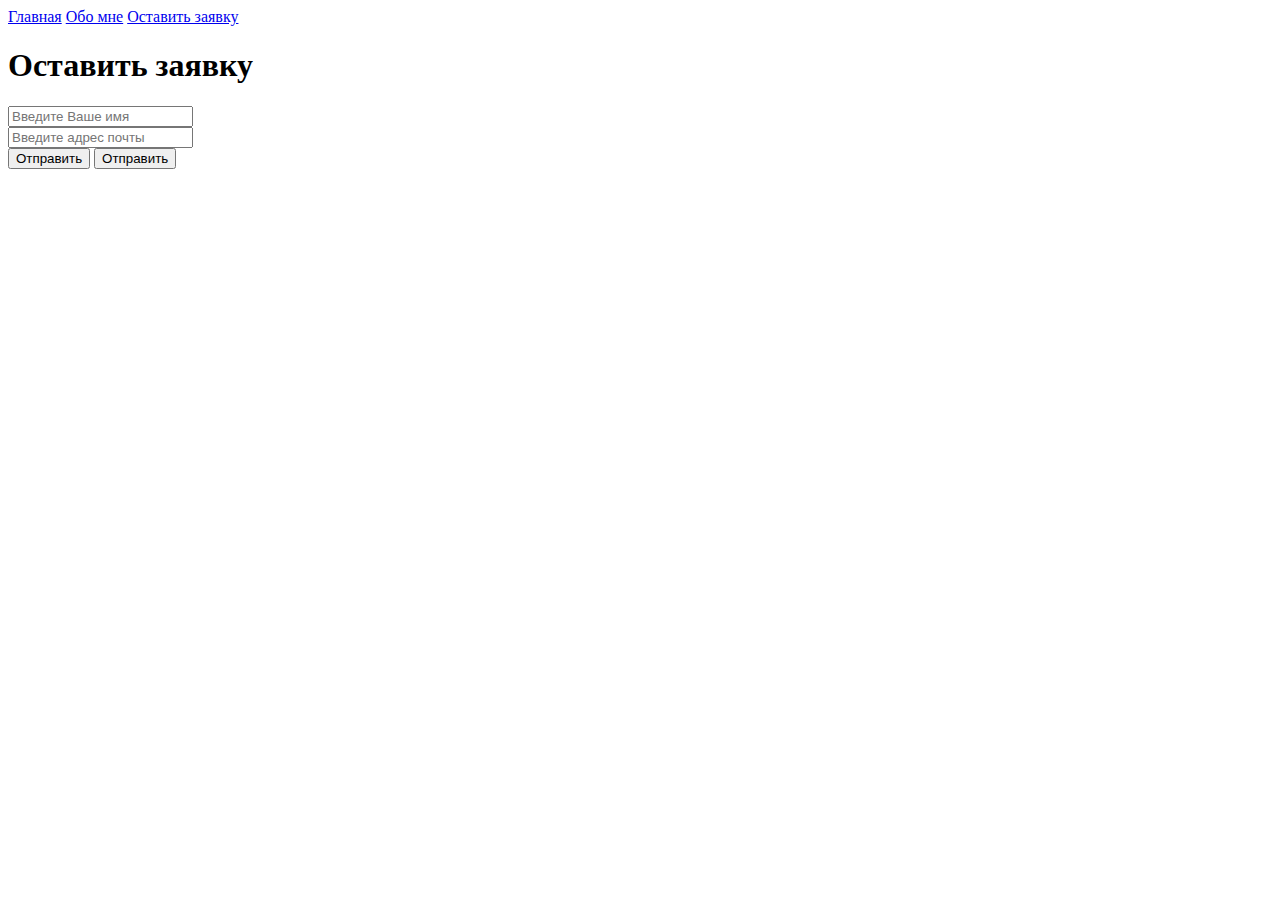
<file: task1/contacts.html>
<!DOCTYPE html>
<html lang="en">
<head>
    <meta charset="UTF-8">
    <meta http-equiv="X-UA-Compatible" content="IE=edge">
    <meta name="viewport" content="width=device-width, initial-scale=1.0">
    <title>Document</title>
</head>
<body>
    <a href="index.html">Главная</a>
    <a href="info/about.html"> Обо мне</a>
    <a href="contacts.html"> Оставить заявку</a>
    <h1> Оставить заявку</h1>
    <form action="">
        <input type="text" placeholder="Введите Ваше имя"><br>
        <input type="email" placeholder="Введите адрес почты"><br>
        <button type="submit">Отправить</button>
        <button type="reset">Отправить</button>
    </form>
</body>
</html>
</file>
